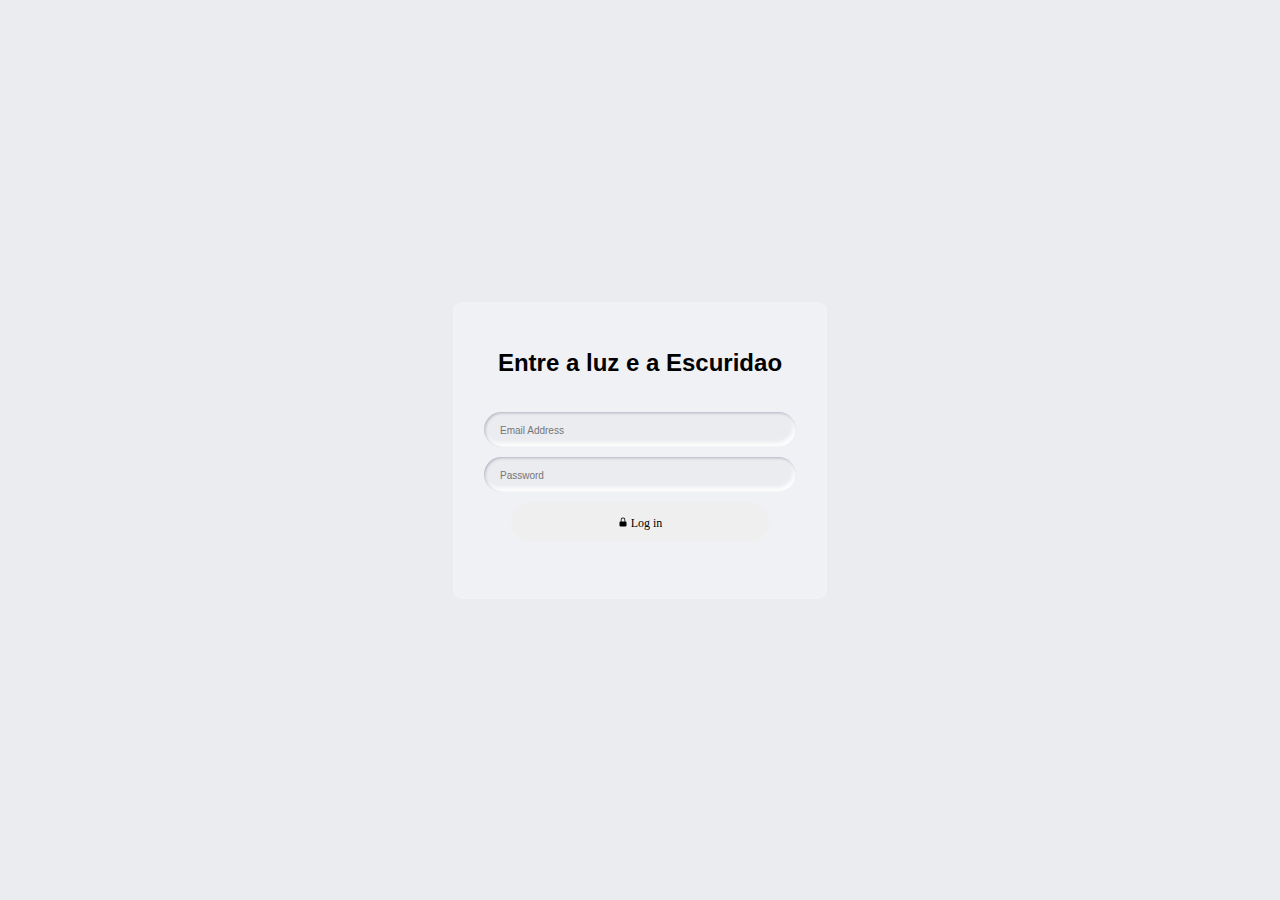
<file: index.html>
<!DOCTYPE html>
<html lang="en">
<head>
    <meta charset="UTF-8">
    <meta name="viewport" content="width=device-width, initial-scale=1.0">
    <title>login E&A</title>
    <link rel="stylesheet" href="css/login.css">
    <link href="https://fonts.cdnfonts.com/css/chaillot" rel="stylesheet">
    <link href="https://fonts.cdnfonts.com/css/tiktok-text-display" rel="stylesheet">
</head>
<body>
    <style>
    @import url('https://fonts.cdnfonts.com/css/chaillot');
    @import url('https://fonts.cdnfonts.com/css/tiktok-text-display');
        body {
          background-image: url('https://cdn.wallpapersafari.com/41/0/QWU0wS.gif'); 
          background-repeat: no-repeat;
          background-attachment: fixed;
          background-size: 100% 100%;
        }
    </style>
    <div class="titulo">
        <!--<h1>Entre a luz e a Escuridao</h1>-->
    </div>
    <body>
        <body>
            <div class="wrapper">
            <form class="login_page">
            <div class="tittle">
                    <h1>Entre a luz e a Escuridao</h1>
                  </div>
            <input class="input userpass" id="username" type="email" placeholder="Email Address">
            <input class="input userpass" id="password" type="password" placeholder="Password">
            
            <button class="login_btn" onclick="login()" type="button"><svg xmlns="http://www.w3.org/2000/svg" viewBox="0 0 20 20" fill="currentColor" class="icon_style lock" >
                      <path fill-rule="evenodd" d="M10 1a4.5 4.5 0 00-4.5 4.5V9H5a2 2 0 00-2 2v6a2 2 0 002 2h10a2 2 0 002-2v-6a2 2 0 00-2-2h-.5V5.5A4.5 4.5 0 0010 1zm3 8V5.5a3 3 0 10-6 0V9h6z" clip-rule="evenodd" />
                    </svg>
                    Log in</button>

            <div class="icons">
            
            </div>

            
            </body>

            <script src="js/startScrip.js"></script>

            </html>


    <footer class="footer">
    </footer>
    
</html>
</file>
<file: css/login.css>
* {
    box-sizing: inherit;
    margin: 0;
    padding: 0;
}

:root {
    --color1: #EBECF0;
    --fontSize0: 8px;
    --fontSize1: 12px;
    --fontSize2: 14px;
    --fontSize3: 18px;
}

body {
    font-family: 'Chaillot', sans-serif;
    background-color: var(--color1);
    display: flex;
    align-items: center;
    justify-content: center;
    min-height: 100vh; 
}

.login_page {
    height: 100%;
    display: flex;
    flex-direction: column;
    gap: 20PX;
    align-items: center;
    justify-content: flex-start;
}

.tittle {

    color: #000000;
    font-size: var(--fontSize1);
    margin-top: 35px;
    margin-bottom: 15px;
}

.input {
    margin-bottom: -10px;
    background-color: var(--color1);
    height: 3px;
    /* width: 100%; */
    padding: 16px;
    outline: none;
    border: none;
    box-shadow: inset 1px 1px 3px 0px rgb(32 36 75 / 29%), inset -2px -4px 4px 0 rgb(255 255 255);
    border-radius: 20px;
    

}

.userpass {
    width: 80%;
    
}

.input::placeholder {
    font-size: 10px;

}

.login_btn {

    font-family: cursive;
    color: rgb(0, 0, 0);
    height: 10px;
    font-size: var(--fontSize1);
    width: 65%;
    border-radius: 20px;
    padding: 15px;
    border: 0;
    cursor: pointer;
    line-height: var(--fontSize1);
    /* margin: 0 auto; */
    /* transition: 250ms; */

}

.icons {
    height: 25px;
    /* width: 40px; */
    display: flex;
    gap: 10px;

}

.squ {
    padding: 7px;
    height: 20px;
    width: 20px;
    /* width: 15px; */
    border-radius: 5px;
    align-items: center;
}

.icon_style {
    color: rgb(101, 100, 108);
    width: 10px;
}

.lock {
    color: rgb(0, 0, 0);
}

/*.titulo{ 
    color: #000000;
    font-family: 'Chaillot', sans-serif;
    font-size: 30px;
    font-style: normal;
    font-weight: 400;
    line-height: normal;
    margin-top: %;
} */


.footer {
    background-color: #000; /* Cor de fundo preta */
    color: #fff; /* Cor do texto no footer (branco) */
    padding: -50px 0; /* Espaçamento interno nas bordas superior e inferior (reduzido para tornar o footer mais curto) */
    text-align: center; /* Alinhamento de texto no centro */
    font-size: 14px; /* Tamanho da fonte */
    position: fixed; /* Torna o footer fixo na parte inferior */
    left: 0; /* Fixa o footer no lado esquerdo */
    bottom: 0; /* Fixa o footer na parte inferior */
    width: 100%; /* Ocupa toda a largura */
}

.wrapper{
    min-height: 250px;
    max-height: 500px;
    min-width: 350px;
    max-width: 450px;
    padding: 10px;

    background-color: rgba(255, 255, 255, 0.281); /* O último valor (0.5) controla a transparência (de 0 a 1) */
    border-style: solid;
    border-width: 2px;
    border-color: #ffffff17;    
    overflow: hidden;
    border-radius: 3%;
}
</file>
